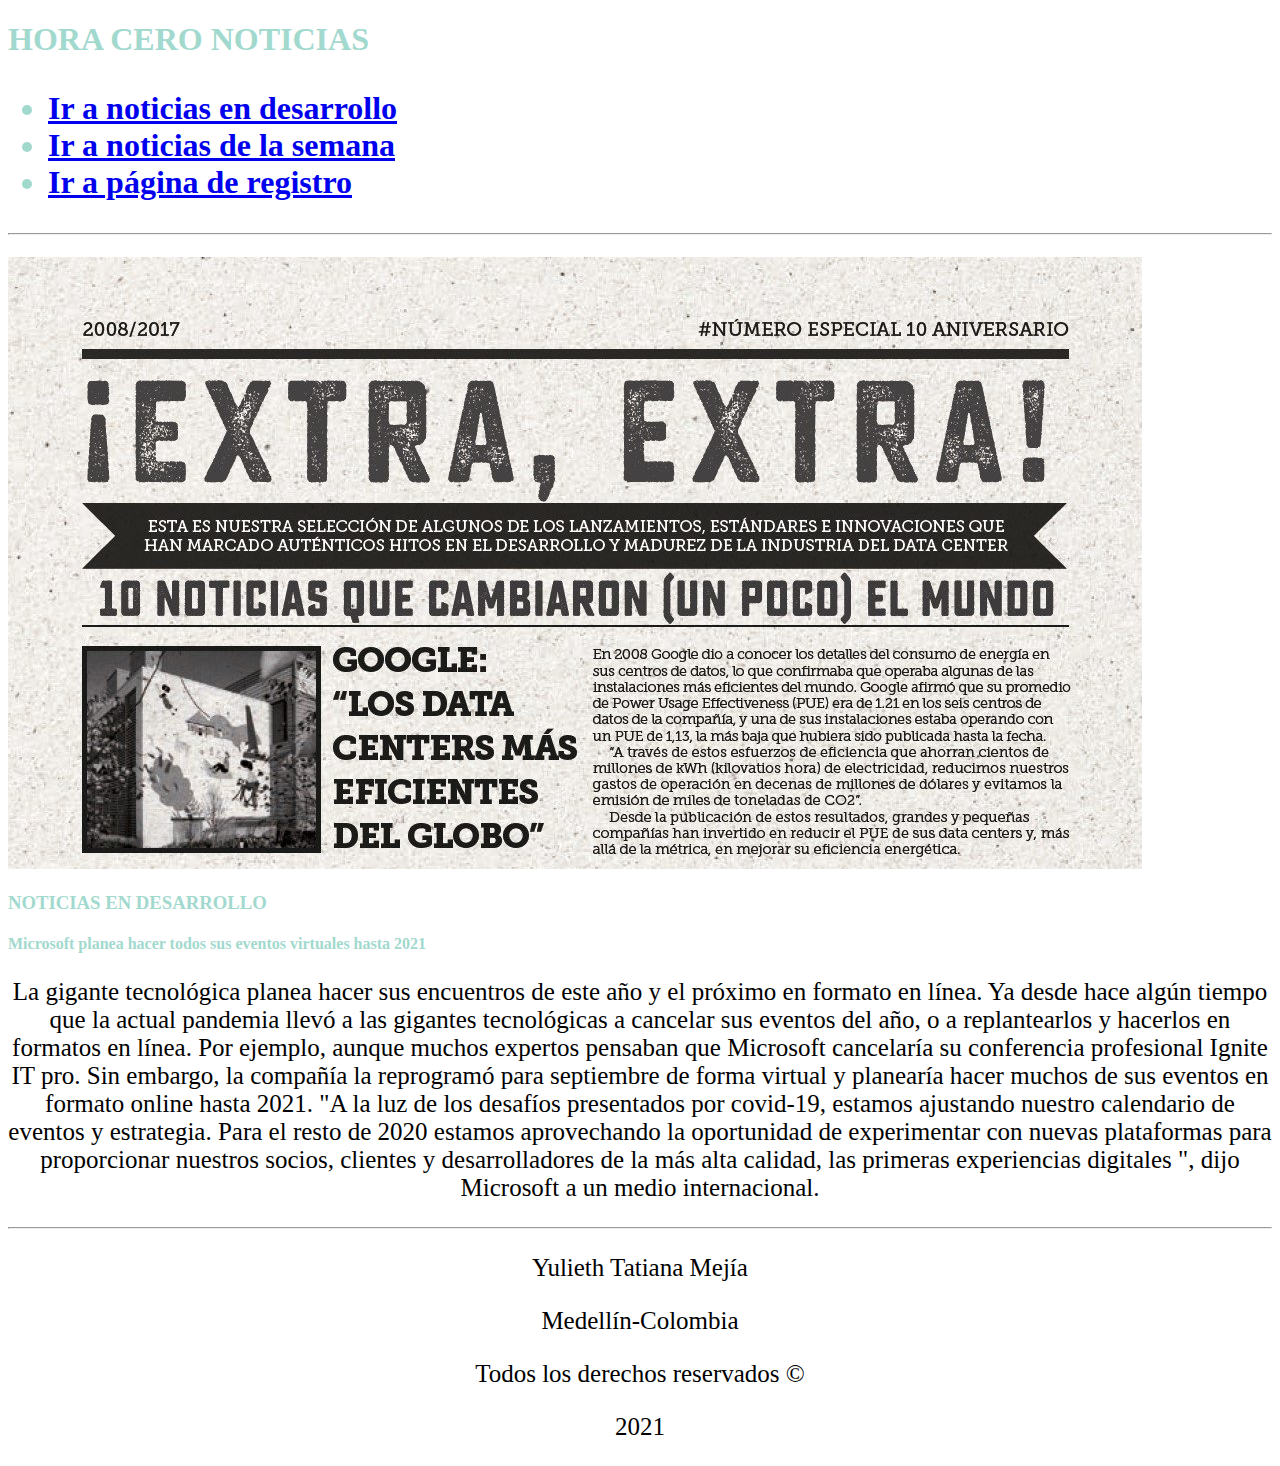
<file: index.html>
<!DOCTYPE html>
<html lang="en">
<head>
    <meta charset="UTF-8">
    <meta name="viewport" content="width=device-width, initial-scale=1.0">
    <title>Noticias</title>
    <link rel="stylesheet" href="estilos.css">
</head>
<body>
         <header>
             <h1>HORA CERO NOTICIAS</h>
            <nav>
                <ul>
                    <li><a href="pagina2.html" target="blank">Ir a noticias en desarrollo</a></li>
                    <li><a href="pagina3.html" target="blank">Ir a noticias de la semana</a></li>
                    <li><a href="registro.html"target="blank">Ir a página de registro</a></li>
                    
                </ul>
            </nav>
            <hr>
        </header>
        <main>
            <img src="img/imagen1.jpg" alt="imagen1">
            <h3>NOTICIAS EN DESARROLLO</h3>
            <h4>Microsoft planea hacer todos sus eventos virtuales hasta 2021</h4>
            <p> 
                La gigante tecnológica planea hacer sus encuentros de este año y el próximo en formato en línea. 
                Ya desde hace algún tiempo que la actual pandemia llevó a las gigantes tecnológicas a cancelar sus eventos del año, o a replantearlos y hacerlos en formatos  en línea. Por ejemplo, aunque muchos expertos pensaban que Microsoft cancelaría su conferencia profesional Ignite IT pro. Sin embargo, la compañía la reprogramó para septiembre de forma virtual y planearía hacer muchos de sus eventos en formato online hasta 2021.
                "A la luz de los desafíos presentados por covid-19, estamos ajustando nuestro calendario de eventos y estrategia. Para el resto de 2020 estamos aprovechando la oportunidad de experimentar con nuevas plataformas para proporcionar nuestros socios, clientes y desarrolladores de la más alta calidad, las primeras experiencias digitales ", dijo Microsoft a un medio internacional.
            </p>
            <hr>
         </main>

         <footer>
            <p>Yulieth Tatiana Mejía</p>
            <p>Medellín-Colombia</p>
            <p>Todos los derechos reservados &#169;</p>
            <p>2021</p>


         </footer>
</body>
</html>
</file>
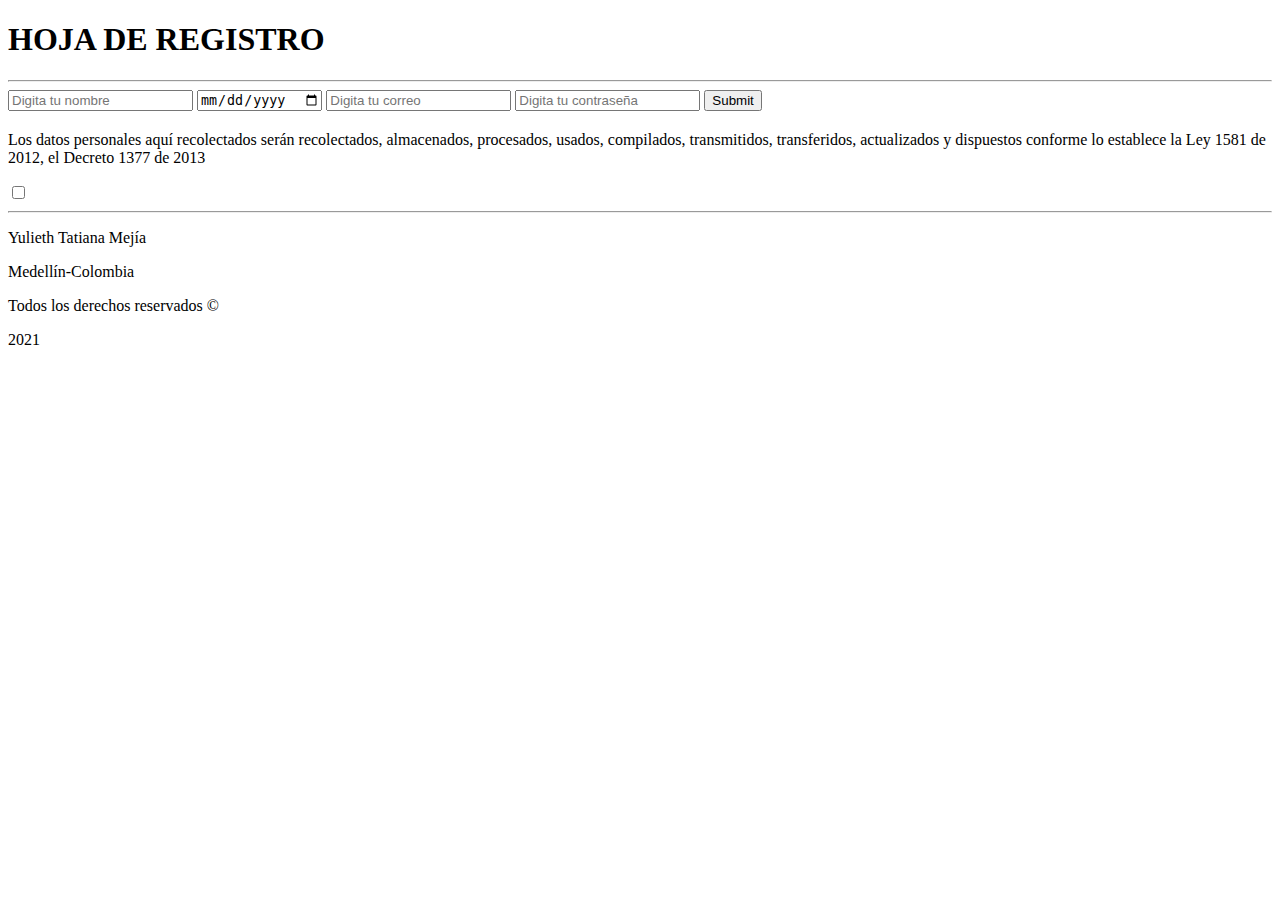
<file: registro.html>
<!DOCTYPE html>
<html lang="en">
<head>
    <meta charset="UTF-8">
    <meta name="viewport" content="width=device-width, initial-scale=1.0">
    <title>Registro</title>
</head>
<body>
    <header>
        <h1>HOJA DE REGISTRO</h1>
        <hr>
    </header>
    <main>

     <form action="">
         <input type="text" placeholder="Digita tu nombre">
         <input type="date" placeholder="Digita tu edad">
         <input type="email" placeholder="Digita tu correo">
         <input type="password" placeholder="Digita tu contraseña">
         <input type="submit">
         <p><h2></h2>Los datos personales aquí recolectados serán recolectados, almacenados, procesados, usados,
            compilados, transmitidos, transferidos, actualizados y dispuestos conforme lo establece la Ley 1581 de
            2012, el Decreto 1377 de 2013</h2></p>
            <input type="checkbox">
            <hr>
     </form>
    </main>
    
    <footer>
            <p>Yulieth Tatiana Mejía</p>
            <p>Medellín-Colombia</p>
            <p>Todos los derechos reservados &#169;</p>
            <p>2021</p>
    </footer>
</body>
</html>
</file>
<file: estilos.css>
p{
    font-size: 25px;
    text-align: center;
    font-family: Arial Black;
}
h1 {
    color: #A2D9CE;
    font-size: 30;
    font-family: Lucida Sans Typewriter;
}
h3 {
    color: #A2D9CE;
    font-size: 28;
    font-family: Lucida Sans Typewriter;
}
h4 {
  color: #A2D9CE;
  font-size: 26;
  font-family: Lucida Sans Typewriter;

}
</file>
